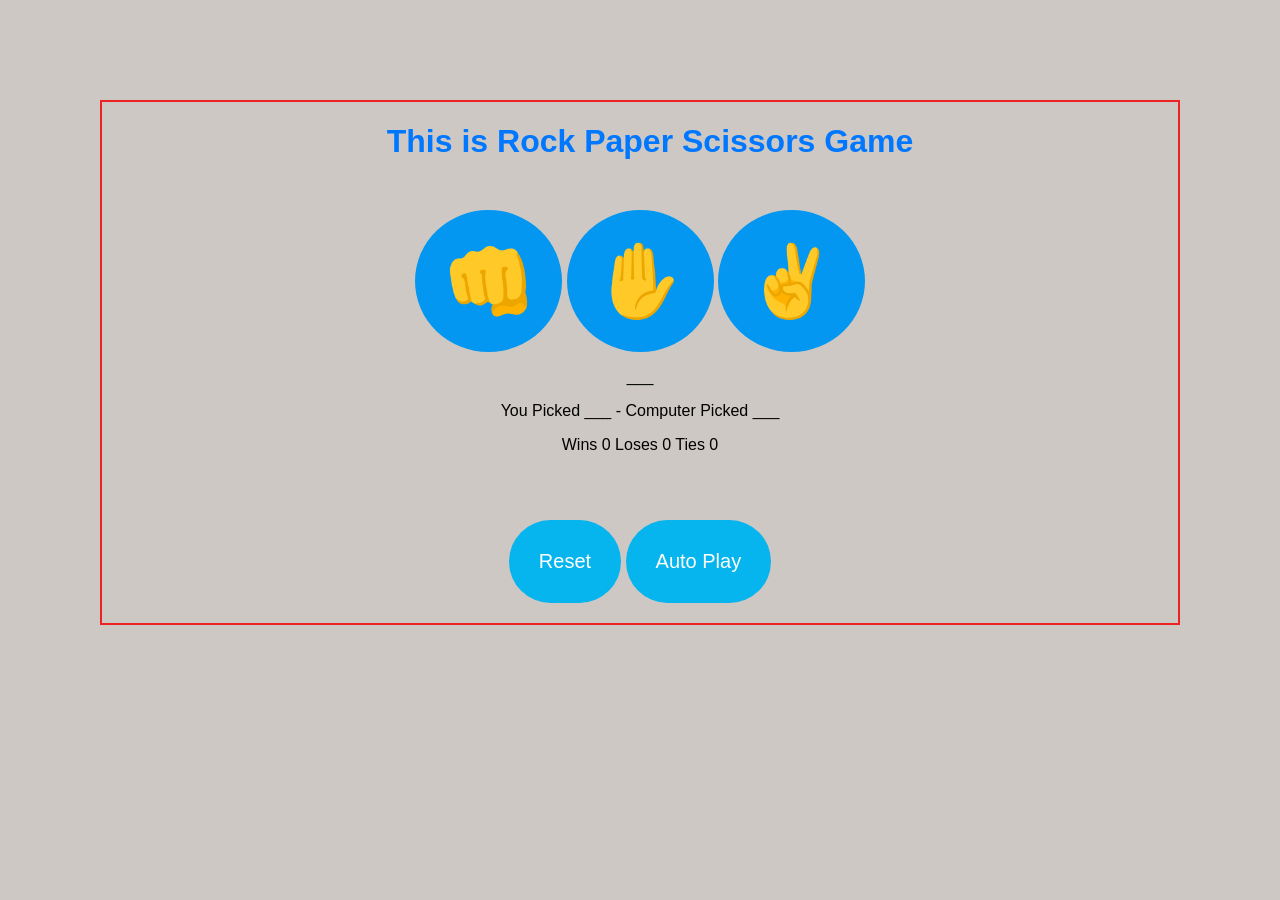
<file: index.html>
<!DOCTYPE html>
<html lang="english">

<head>
  <meta charset="UTF-8">
  <meta name="viewport" content="width=device-width, initial-scale=1.0">
  <title>Rock | Paper | Scissors</title>
</head>
<link rel="stylesheet" href="rock-paper-scissors.css">

<body>
  <h1>This is Rock Paper Scissors Game</h1>
  <div><button class="js-rock-btn">👊</button>
    <button class="js-paper-btn">✋</button>
    <button class="js-scissors-btn">✌️</button>
  </div>
  <p class="js-result">___</p>
  <p class="js-move">You Picked ___ - Computer Picked ___</p>
  <p class="jss-btn"></p>
  <button id="bt">Reset</button>
  <button id="btn-auto"">Auto Play</button>
</body>
<script src=" rock-paper-scissors.js"></script>

</html>
</file>
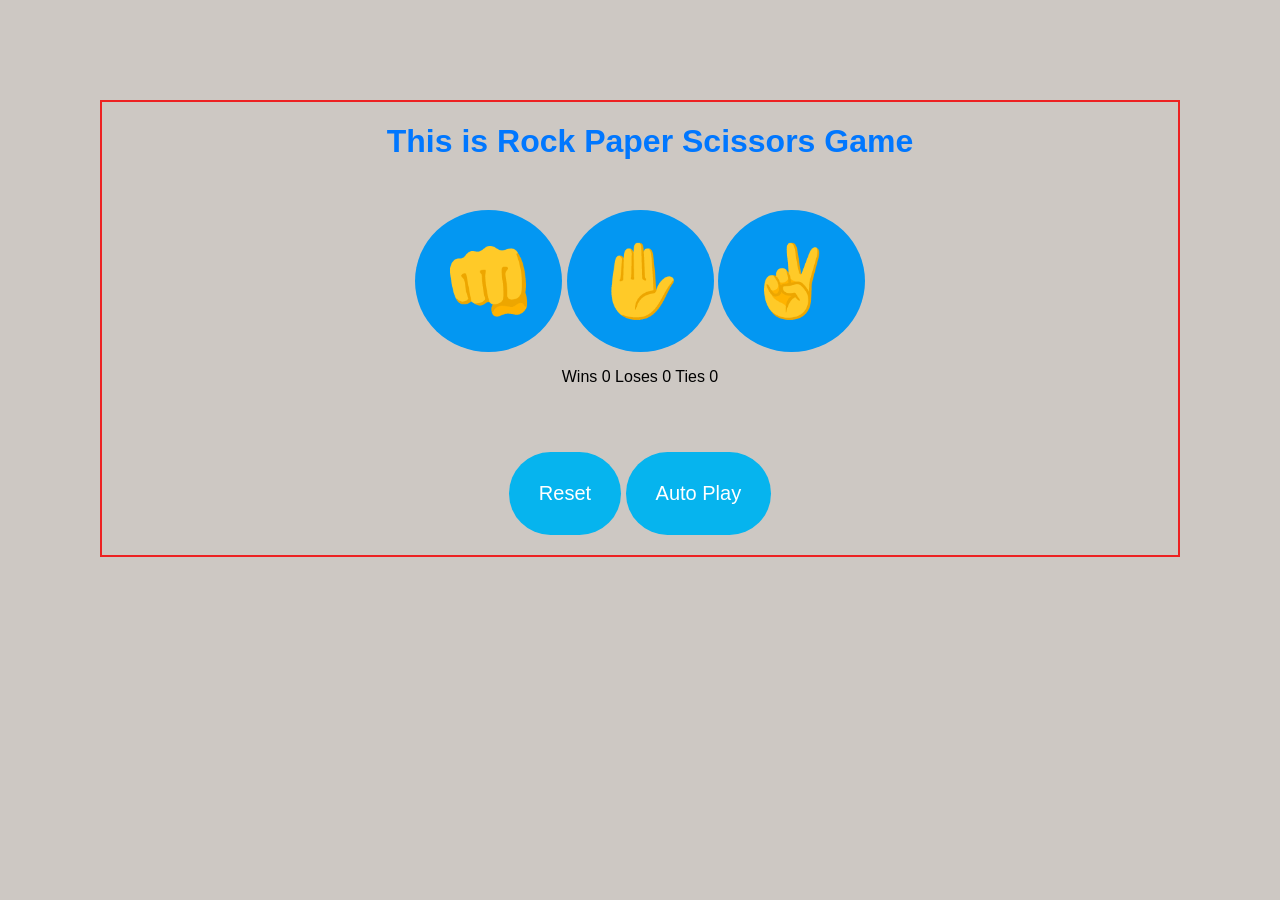
<file: rock-paper-scissors.html>
<!DOCTYPE html>
<html lang="english">

<head>
  <meta charset="UTF-8">
  <meta name="viewport" content="width=device-width, initial-scale=1.0">
  <title>Rock | Paper | Scissors</title>
</head>
<link rel="stylesheet" href="rock-paper-scissors.css">

<body>
  <h1>This is Rock Paper Scissors Game</h1>
  <div><button class="js-rock-btn">👊</button>
    <button class="js-paper-btn">✋</button>
    <button class="js-scissors-btn">✌️</button>
  </div>
  <p class="js-result"></p>
  <p class="js-move"></p>
  <p class="jss-btn"></p>
  <button id="bt">Reset</button>
  <button id="btn-auto"">Auto Play</button>
</body>
<script src=" rock-paper-scissors.js"></script>

</html>
</file>
<file: rock-paper-scissors.css>
h1 {
  margin-left: 20px;
  text-align: center;
  color: rgb(0, 119, 255);
  margin-bottom: 50px;
}

button {
  border: none;
  padding: 30px;
  border-radius: 50%;
  background-color: rgb(3, 151, 242);
  color: white;
  font-size: 70px;
}

body {
  font-family:
    "Lucida Sans", "Lucida Sans Regular", "Lucida   Grande",
    "Lucida Sans Unicode", Geneva, Verdana, sans-serif;
  text-align: center;
  border: 2px solid rgb(237, 34, 34);
  background-color: rgb(205, 200, 195);
  margin-top: 70px;
  padding-bottom: 20px;
  margin: 100px 100px 100px 100px;
  text-overflow: clip;
}

#bt {
  background-color: rgb(6, 180, 238);
  border-radius: 60px;
  font-size: 20px;
  text-align: center;
  margin-top: 50px;
}

#btn-auto {
  background-color: rgb(6, 180, 238);
  border-radius: 60px;
  font-size: 20px;
  text-align: center;
  margin-top: 50px;
}
</file>
